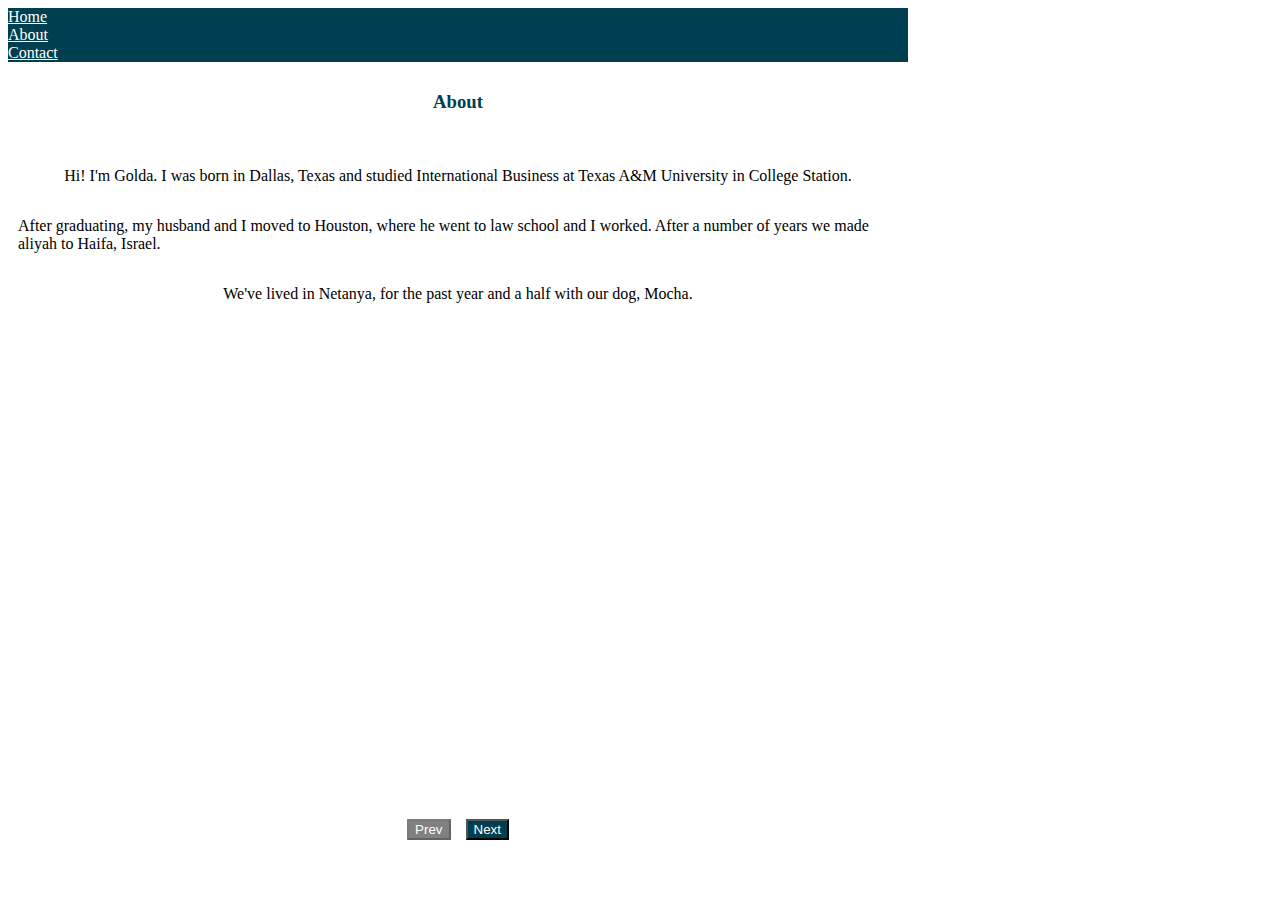
<file: about.html>
<!DOCTYPE html>
<html lang="en">
  <head>
    <meta charset="UTF-8" />
    <meta http-equiv="X-UA-Compatible" content="IE=edge" />
    <meta name="viewport" content="width=device-width, initial-scale=1.0" />
    <title>Golda's JS Assignment 3</title>
    <link
      href="https://cdn.jsdelivr.net/npm/bootstrap@5.1.3/dist/css/bootstrap.min.css"
      rel="stylesheet"
      integrity="sha384-1BmE4kWBq78iYhFldvKuhfTAU6auU8tT94WrHftjDbrCEXSU1oBoqyl2QvZ6jIW3"
      crossorigin="anonymous"
    />
    <link rel="stylesheet" type="text/css" href="./css/styles.css" />
  </head>
  <body>
    <div class="page-wrapper">
      <nav class="navbar navbar-expand-lg">
        <div class="container-fluid">
          <div class="navbar-nav">
            <a class="nav-link" href="index.html">Home</a>
            <a class="nav-link active" aria-current="page" href="about.html"
              >About</a
            >
            <a class="nav-link" href="contact.html">Contact</a>
          </div>
        </div>
      </nav>
      <div class="about-wrapper"><h3>About</h3></div>
      <div class="about-wrapper">
        <p>
          Hi! I'm Golda. I was born in Dallas, Texas and studied International
          Business at Texas A&M University in College Station.
        </p>
        <p>
          After graduating, my husband and I moved to Houston, where he went to
          law school and I worked. After a number of years we made aliyah to
          Haifa, Israel.
        </p>
        <p>
          We've lived in Netanya, for the past year and a half with our dog,
          Mocha.
        </p>
      </div>
      <div class="about-wrapper">
        <div class="map active">
          <iframe
            src="https://www.google.com/maps/embed?pb=!1m18!1m12!1m3!1d214586.90393604466!2d-96.87197747515387!3d32.82087469814962!2m3!1f0!2f0!3f0!3m2!1i1024!2i768!4f13.1!3m3!1m2!1s0x864c19f77b45974b%3A0xb9ec9ba4f647678f!2sDallas%2C%20TX%2C%20USA!5e0!3m2!1sen!2sil!4v1634043317011!5m2!1sen!2sil"
            width="600"
            height="450"
            style="border: 0"
            allowfullscreen=""
            loading="lazy"
          ></iframe>
        </div>
        <div class="map">
          <iframe
            src="https://www.google.com/maps/embed?pb=!1m18!1m12!1m3!1d54952.41796328056!2d-96.32676617747997!3d30.590920124520185!2m3!1f0!2f0!3f0!3m2!1i1024!2i768!4f13.1!3m3!1m2!1s0x8646848619463ca3%3A0xc969c74db6bf6ac9!2sCollege%20Station%2C%20TX%2C%20USA!5e0!3m2!1sen!2sil!4v1634146029832!5m2!1sen!2sil"
            width="600"
            height="450"
            style="border: 0"
            allowfullscreen=""
            loading="lazy"
          ></iframe>
        </div>
        <div class="map">
          <iframe
            src="https://www.google.com/maps/embed?pb=!1m18!1m12!1m3!1d221543.94410533056!2d-95.54171653367982!3d29.817401596731198!2m3!1f0!2f0!3f0!3m2!1i1024!2i768!4f13.1!3m3!1m2!1s0x8640b8b4488d8501%3A0xca0d02def365053b!2sHouston%2C%20TX%2C%20USA!5e0!3m2!1sen!2sil!4v1634146052831!5m2!1sen!2sil"
            width="600"
            height="450"
            style="border: 0"
            allowfullscreen=""
            loading="lazy"
          ></iframe>
        </div>
        <div class="map">
          <iframe
            src="https://www.google.com/maps/embed?pb=!1m18!1m12!1m3!1d26829.767706500556!2d34.999223531943315!3d32.799657249315906!2m3!1f0!2f0!3f0!3m2!1i1024!2i768!4f13.1!3m3!1m2!1s0x151dba4c750de845%3A0xc35d23982a81529a!2sHaifa!5e0!3m2!1sen!2sil!4v1634146086084!5m2!1sen!2sil"
            width="600"
            height="450"
            style="border: 0"
            allowfullscreen=""
            loading="lazy"
          ></iframe>
        </div>
        <div class="map">
          <iframe
            src="https://www.google.com/maps/embed?pb=!1m18!1m12!1m3!1d53956.20275433029!2d34.825282877674!3d32.30479613851162!2m3!1f0!2f0!3f0!3m2!1i1024!2i768!4f13.1!3m3!1m2!1s0x151d400493c075d5%3A0x2cd995be543c3f22!2sNetanya!5e0!3m2!1sen!2sil!4v1634146105067!5m2!1sen!2sil"
            width="600"
            height="450"
            style="border: 0"
            allowfullscreen=""
            loading="lazy"
          ></iframe>
        </div>
      </div>
      <div class="btns">
        <button disabled="" class="btn prev">Prev</button>
        <button class="btn next">Next</button>
      </div>
    </div>
  </body>
  <script src="./js/about.js"></script>
</html>
</file>
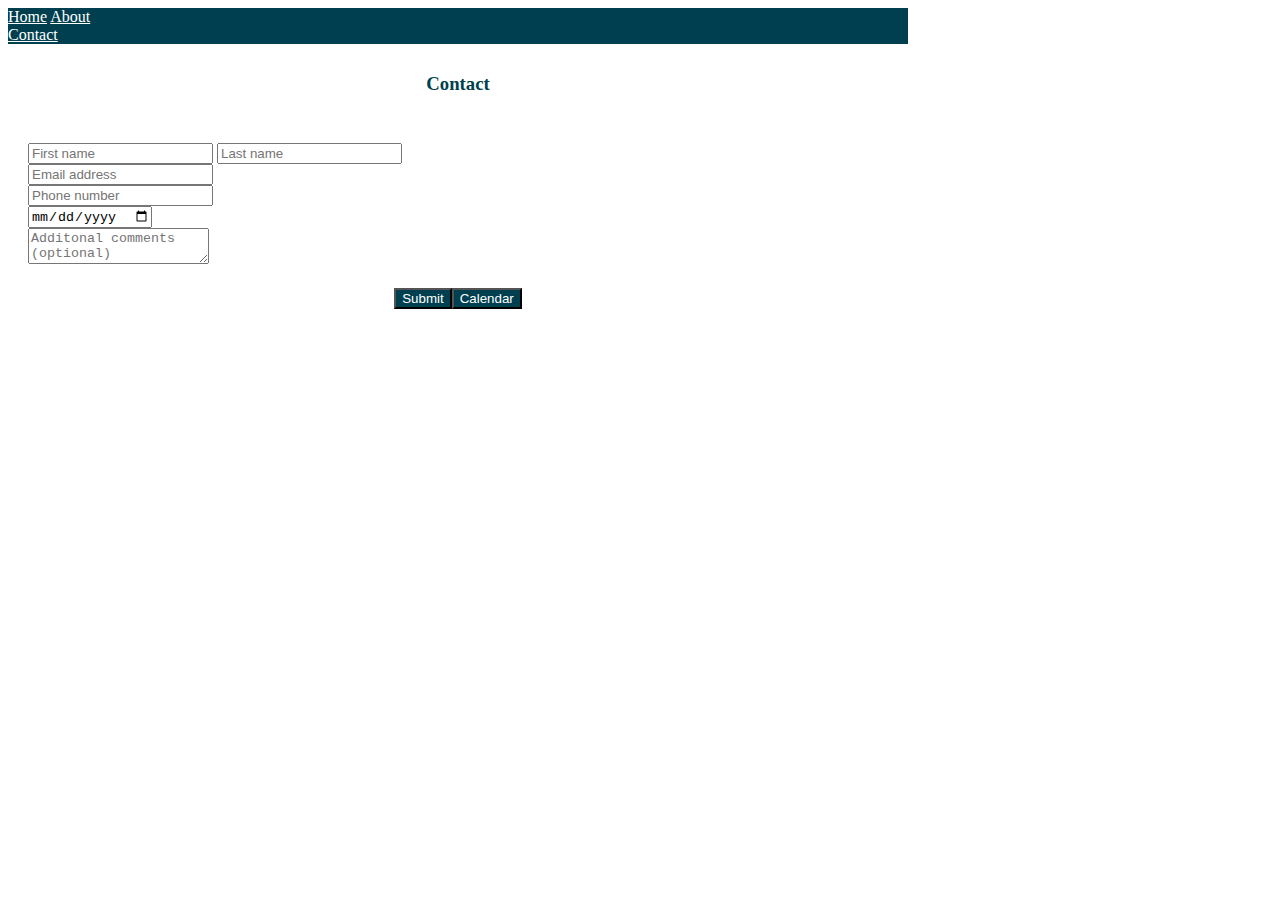
<file: contact.html>
<!DOCTYPE html>
<html lang="en">
  <head>
    <meta charset="UTF-8" />
    <meta http-equiv="X-UA-Compatible" content="IE=edge" />
    <meta name="viewport" content="width=device-width, initial-scale=1.0" />
    <title>Golda's JS Assignment 3</title>
    <link
      href="https://cdn.jsdelivr.net/npm/bootstrap@5.1.3/dist/css/bootstrap.min.css"
      rel="stylesheet"
      integrity="sha384-1BmE4kWBq78iYhFldvKuhfTAU6auU8tT94WrHftjDbrCEXSU1oBoqyl2QvZ6jIW3"
      crossorigin="anonymous"
    />
    <link rel="stylesheet" href="https://cdn.metroui.org.ua/v4/css/metro-all.min.css">
    <link rel="stylesheet" href="https://cdn.metroui.org.ua/v4/css/metro.min.css">
    <link rel="stylesheet" href="https://cdn.metroui.org.ua/v4/css/metro-colors.min.css">
    <link rel="stylesheet" href="https://cdn.metroui.org.ua/v4/css/metro-rtl.min.css">
    <link rel="stylesheet" href="https://cdn.metroui.org.ua/v4/css/metro-icons.min.css">
    <link rel="stylesheet" type="text/css" href="./css/styles.css" />
  </head>
  <body>
    <div class="page-wrapper">
        <nav class="navbar navbar-expand-lg">
          <div class="container-fluid">
            <div class="navbar-nav">
              <a class="nav-link" href="index.html">Home</a>
              <a class="nav-link" href="about.html">About</a>
              <a class="nav-link active" aria-current="page" href="contact.html"
                >Contact</a
              >
            </div>
          </div>
        </nav>

        <div class="about-wrapper"><h3>Contact</h3></div>
        <div class="form-wrapper">
          <form>
          <div class="input-group mb-3">
            <input
              type="text"
              class="form-control"
              placeholder="First name"
              aria-label="First name"
              id="firstName"
            />

            <input
              type="text"
              class="form-control"
              placeholder="Last name"
              aria-label="Last name"
              id="lastName"
            />
          </div>

          <div class="input-group mb-3">
            <input
              type="email"
              class="form-control"
              placeholder="Email address"
              aria-label="Email address"
              aria-describedby="basic-addon2"
              id="email"
            />
          </div>

          <div class="input-group mb-3">
            <input
              type="tel"
              class="form-control"
              placeholder="Phone number"
              aria-label="Phone number"
              aria-describedby="basic-addon2"
              id="phoneNumber"
            />
          </div>

          <div class="input-group mb-3">
            <input
              type="date"
              class="form-control"
              aria-label="Date for our meeting"
              aria-describedby="basic-addon2"
              id="dateForOurMeeting"
            />
          </div>

          <div class="input-group">
            <textarea
              class="form-control"
              placeholder="Additonal comments (optional)"
              aria-label="Additonal comments"
              id="additionalComments"
            ></textarea>
          </div>
          <div class="button-wrapper">
            <div class="d-grid gap-2">
              <button class="btn btn-primary" type="button" id="submitButton">
                Submit
              </button><button type="button" class="btn btn-primary" data-toggle="modal" data-target="modal" id="myBtn">Calendar</button>

              <div id="myModal" class="modal">

                <div class="modal-content">
                  <span class="close">&times;</span>
            <div data-role="calendar" data-wide-point="sm"></div>
                </div>
              </div>
              
                 </div>
                </div>
              </div>
            </div>
          </div>
        </form>
      </div>
    </div>
    <script src="https://cdn.metroui.org.ua/v4/js/metro.min.js"></script>
    <script src="./js/contact.js"></script>

  </body>
</html>
</file>
<file: css/styles.css>
.page-wrapper {
  width: 100vh;
  height: 100vh;
}

.navbar {
  background-color: #003f4f;
}

.navbar a {
  color: white;
}

.navbar a:link {
  color: white;
}

.navbar a:visited {
  color: white;
}

.navbar a:hover {
  color: white;
}

.form-wrapper {
  padding: 20px;
}

.btn {
  margin-top: 20px;
  background-color: #003f4f;
  color: white;
}

.btn:hover {
  background-color: #003f4f;
  color: white;
}

.btn:active {
  background-color: #003f4f;
  color: white;
}

.button-wrapper {
  display: flex;
  justify-content: center;
  flex-direction: row;
}

.about-wrapper {
  padding: 10px;
  display: flex;
  justify-content: center;
  align-items: center;
  flex-direction: column;
}

h3 {
  color: #003f4f;
}

.section-wrapper {
  padding: 10px;
  display: flex;
  justify-content: center;
  align-items: center;
  flex-direction: column;
}

.map {
  display: none;
  max-height: 450px;
}
.active {
  display: flex;
  flex-direction: column;
}

.btns {
  width: 100%;
  display: flex;
  justify-content: center;
  align-items: center;
}

.prev {
  margin-right: 15px;
}

.btn:disabled {
  background-color: #808080;
  color: white;
  cursor: not-allowed;
}

.git-picture {
  height: 150px;
  margin: 5px;
}

.git-picture img {
  max-height: 150px;
}

.pages a {
  color: #003f4f;
  text-decoration: none;
  font-weight: bold;
}

.pages a:link {
  color: #003f4f;
  text-decoration: none;
  font-weight: bold;
}

.pages a:visited {
  color: #003f4f;
  text-decoration: none;
  font-weight: bold;
}

.pages a:hover {
  color: #808080;
  text-decoration: none;
  font-weight: bold;
}

.video-wrapper {
  display: flex;
  justify-content: center;
  align-items: center;
  flex-direction: column;
  height: 300px;
}

.modal {
  display: none;
  position: fixed;
  z-index: 1;
  padding-top: 100px;
  left: 0;
  top: 0;
  width: 100%;
  height: 100%;
  overflow: auto;
  background-color: rgb(0, 0, 0);
  background-color: rgba(0, 0, 0, 0.4);
}

.modal-content {
  background-color: #fefefe;
  margin: auto;
  padding: 20px;
  border: 1px solid #888;
  width: 80%;
}

.close {
  color: #aaaaaa;
  float: right;
  font-size: 28px;
  font-weight: bold;
}

.close:hover,
.close:focus {
  color: #000;
  text-decoration: none;
  cursor: pointer;
}
</file>
